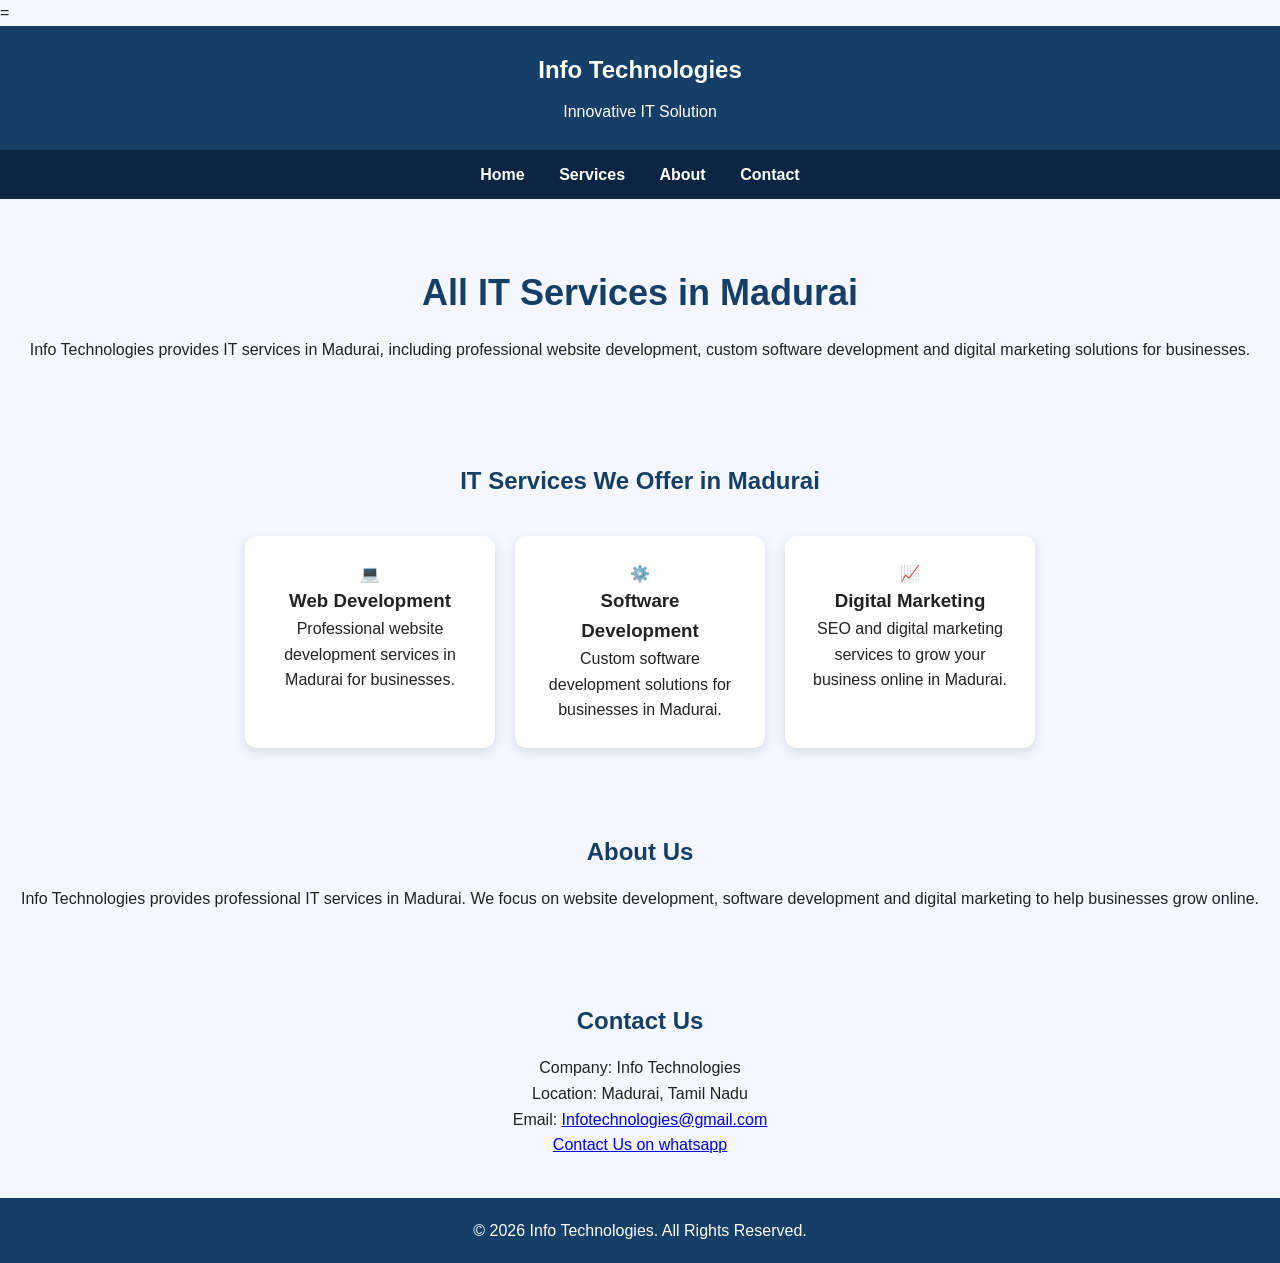
<file: index.html>
<!DOCTYPE html>
<html lang="en"> 
<head>
    <meta charset="UTF-8">

    <meta name="viewport" 
          content="width=device-width, initial-scale=1.0">

    <title>All IT Services in Madurai | Info Technologies</title>

    <meta name="description"
          content="Info Technologies provides professional IT services in Madurai including website development, software development and digital marketing.">

    <meta name="keywords"
          content="Best IT Service in Madurai, Web Development Madurai, Software Development, Digital Marketing">
 
    <meta name="robots" content="index, follow">
 
    <link rel="stylesheet" href="style.css">=

    <script type="application/ld+json">    
{
  "@context": "https://schema.org",
  "@type": "Organization",  
  "name": "Info Technologies",v  
  "description": "All IT Services in Madurai including Web Development, Software Development and Digital Marketing.",
  "areaServed": {
    "@type": "City",
    "name": "Madurai"
  }
}
</script>   
</head>

<body>

    <!-- Header -->
    <header>
        <h2>Info Technologies</h2>
        <p>Innovative IT Solution</p>
    </header>

    <!-- Navigation -->
    <nav>
        <a href="#home">Home</a>
        <a href="#services">Services</a>
        <a href="#about">About</a>
        <a href="#contact">Contact</a>
    </nav>

    <!-- Home Section -->
    
    <section class="container" id="home">
        
        <h1>All IT Services in Madurai</h1>

        <p>
             Info Technologies provides IT services in Madurai,
             including professional website development,
             custom software development and digital marketing
             solutions for businesses.
        </p>

    </section>

    <!-- Services Section -->
    <section id="services">

        <h2>IT Services We Offer in Madurai</h2>

        <div class="services">

            <div class="card">
                <div class="service-icon web-icon">💻</div>
                <h3>Web Development</h3>
                <p>Professional website development services in Madurai for businesses.</p>
                
            </div>

            <div class="card">
                <div class="service-icon software-icon">⚙️</div>
                <h3>Software Development</h3>
                <p>Custom software development solutions for businesses in Madurai.</p>
                
            </div>

            <div class="card">
                 <div class="service-icon marketing-icon">📈</div>
                <h3>Digital Marketing</h3>
                <p>SEO and digital marketing services to grow your business online in Madurai.</p>
                
            </div>

        </div>

    </section>

    <!-- About Section -->
    <section id="about">

        <h2>About Us</h2>

        <p>
            Info Technologies provides professional
            IT services in Madurai.

            We focus on website development,
            software development and digital marketing
            to help businesses grow online.
        </p>

    </section>

    <!-- Contact Section -->
    <section id="contact">

        <h2>Contact Us</h2>

        <p>Company: Info Technologies</p>

        <p>Location: Madurai, Tamil Nadu</p>

        <p>
            Email:
            <a href="Infotechnologies@gmail.com">
                Infotechnologies@gmail.com
                </a>
         </p>
            <a href="https://wa.me/916381555177"
                target="_blank"
                class="whatsapp_btn">
                Contact Us on whatsapp
            </a>
        

    </section>

    <!-- Footer -->
    <footer>
        <p>
            © 2026 Info Technologies.
            All Rights Reserved.
        </p>
    </footer>

</body>
</html>
</file>
<file: style.css>
* {
    margin: 0;
    padding: 0;
    box-sizing: border-box;
}

html {
    scroll-behavior: smooth;
}

body {
    font-family: Arial, sans-serif;
    background-color: #f4f7ff;
    color: #222;
    line-height: 1.6;
}

/* Header */
header {
    background-color: #163f68;
    color: white;
    text-align: center;
    padding: 25px;
}

header h2 {
    margin-bottom: 10px;
}

/* Navigation */
nav {
    background-color: #0c2542;
    text-align: center;
    padding: 12px;
}

nav a {
    color: white;
    text-decoration: none;
    margin: 0 15px;
    font-weight: bold;
}

nav a:hover {
    color: #70d6ff;
}

/* Home */
.container {
    text-align: center;
    padding: 65px 20px;
}

.container h1 {
    color: #163f68;
    font-size: 36px;
    margin-bottom: 15px;
}

/* Services */
#services {
    text-align: center;
    padding: 35px 20px;
}

#services h2 {
    color: #163f68;
    margin-bottom: 35px;
}

.services {
    display: flex;
    justify-content: center;
    flex-wrap: wrap;
    gap: 20px;
}

.card {
    background: white;
    width: 250px;
    padding: 25px;
    border-radius: 12px;
    box-shadow: 0 4px 12px rgba(0,0,0,0.12);
    transition: 0.3s;
}

.card:hover {
    transform: translateY(-8px);
}

/* About */
#about {
    text-align: center;
    padding: 50px 20px;
}

#about h2 {
    color: #163f68;
    margin-bottom: 15px;
}

/* Contact */
#contact {
    text-align: center;
    padding: 40px 20px;
}

#contact h2 {
    color: #163f68;
    margin-bottom: 15px;
}

/* Footer */
footer {
    background-color: #163f68;
    color: white;
    text-align: center;
    padding: 20px;
}

/* Mobile Responsive */
@media (max-width: 600px) {

    nav a {
        margin: 0 7px;
        font-size: 14px;
    }

    .container h1 {
        font-size: 27px;
    }

    .services {
        flex-direction: column;
        align-items: center;
    }

    .card {
        width: 90%;
    }

    /* WhatsApp Button */

.whatsapp-btn {
    display: inline-block;
    background-color: #25D366;
    color: white;
    padding: 12px 25px;
    text-decoration: none;
    border-radius: 8px;
    margin-top: 15px;
    font-weight: bold;
}

.whatsapp-btn:hover {
    background-color: #128C7E;
}

    
.services .card .service-icon {
    width: 130px;
    height: 130px;
    margin: 0 auto 25px;
    border-radius: 25px;
    display: flex;
    align-items: center;
    justify-content: center;
    font-size: 65px;
    background: linear-gradient(135deg, #60a5fa, #7c3aed);
    box-shadow: 0 10px 25px rgba(0,0,0,0.15);
}

.services .card:hover .service-icon {
    transform: scale(1.1);
    transition: 0.4s;
}

.services .card .web-icon {
    background: linear-gradient(135deg, #60a5fa, #6366f1);
}

.services .card .software-icon {
    background: linear-gradient(135deg, #a78bfa, #7c3aed);
}

.services .card .marketing-icon {
    background: linear-gradient(135deg, #38bdf8, #2563eb);
}
}
</file>
